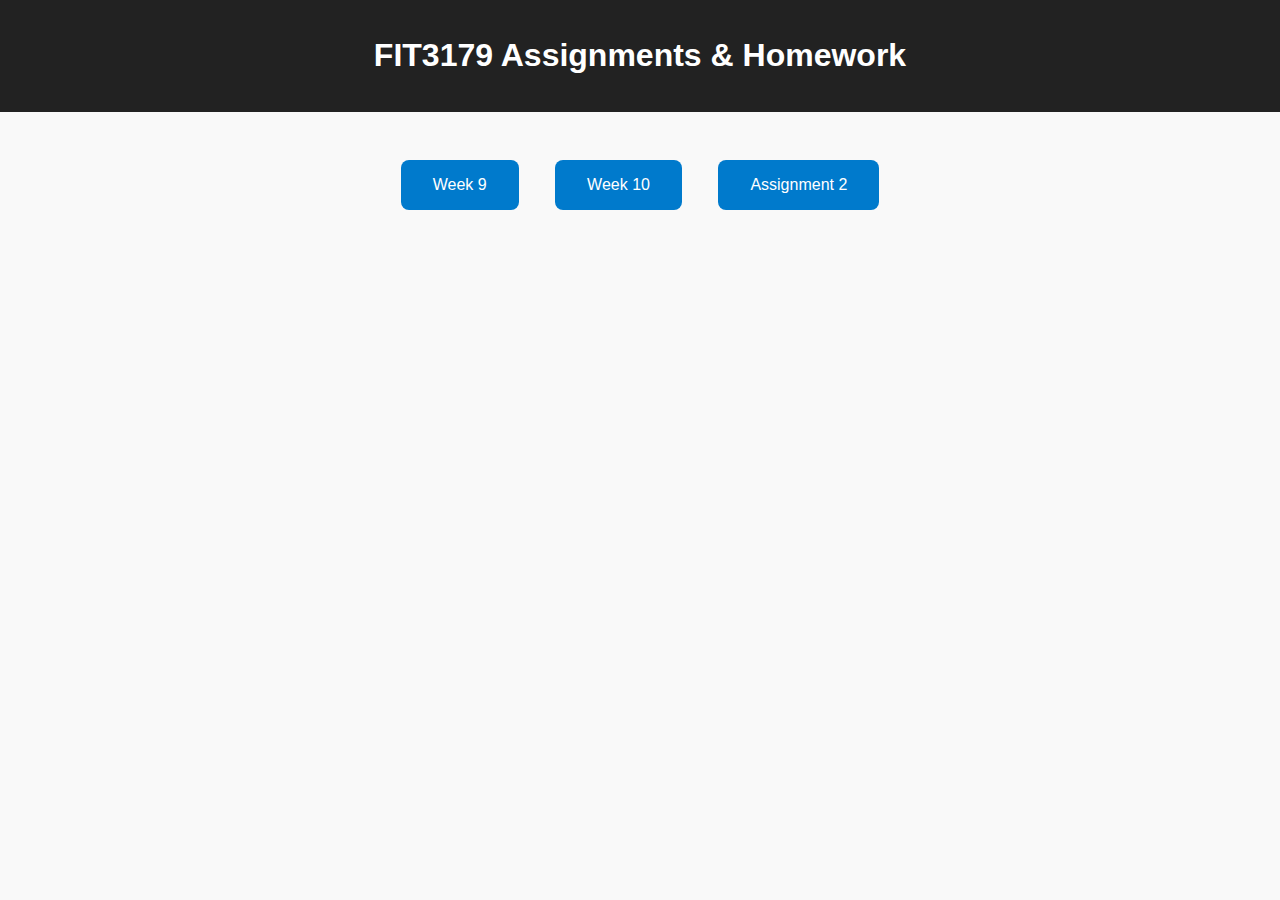
<file: index.html>
<!DOCTYPE html>
<html lang="en">
<head>
  <meta charset="UTF-8">
  <meta name="viewport" content="width=device-width, initial-scale=1.0">
  <title>FIT3179 Assignments</title>
  <style>
    body {
      font-family: Arial, sans-serif;
      background: #f9f9f9;
      color: #333;
      margin: 0;
      padding: 0;
    }
    header {
      background: #222;
      color: white;
      padding: 1rem;
      text-align: center;
    }
    nav {
      margin: 2rem auto;
      text-align: center;
    }
    nav a {
      display: inline-block;
      margin: 1rem;
      padding: 1rem 2rem;
      background: #007acc;
      color: white;
      text-decoration: none;
      border-radius: 8px;
      transition: background 0.3s ease;
    }
    nav a:hover {
      background: #005f99;
    }
  </style>
</head>
<body>
  <header>
    <h1>FIT3179 Assignments & Homework</h1>
  </header>

  <nav>
    <a href="Week 9/week9.html">Week 9</a>
    <a href="Week 10/week10.html">Week 10</a>
    <a href="Assignment 2/assignment2.html">Assignment 2</a>
  </nav>
</body>
</html>
</file>
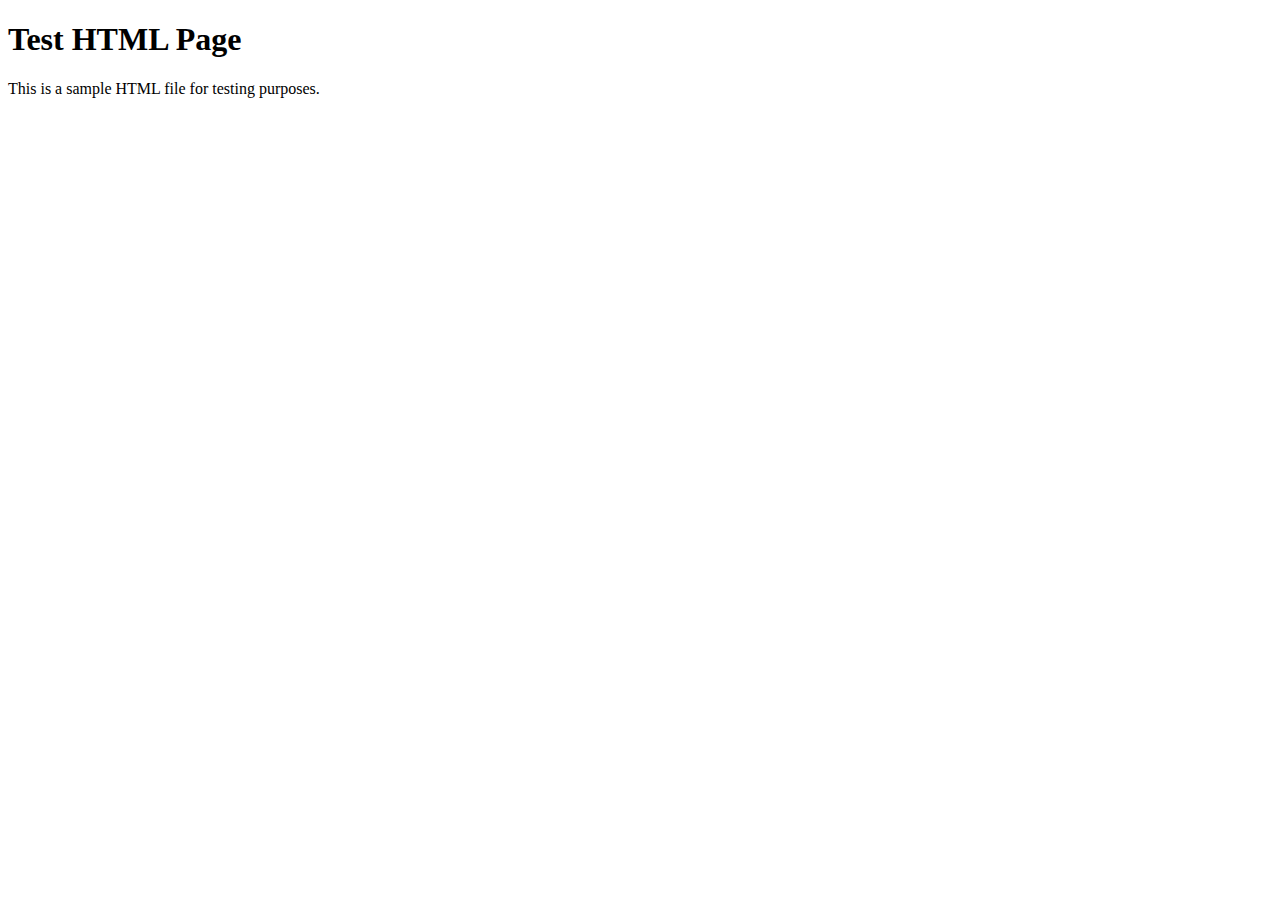
<file: Week 9/index.html>
<!DOCTYPE html>
<html lang="en">
<head>
    <meta charset="UTF-8">
    <title>Test HTML Page</title>
</head>
<body>
    <h1>Test HTML Page</h1>
    <p>This is a sample HTML file for testing purposes.</p>
</body>
</html>
</file>
